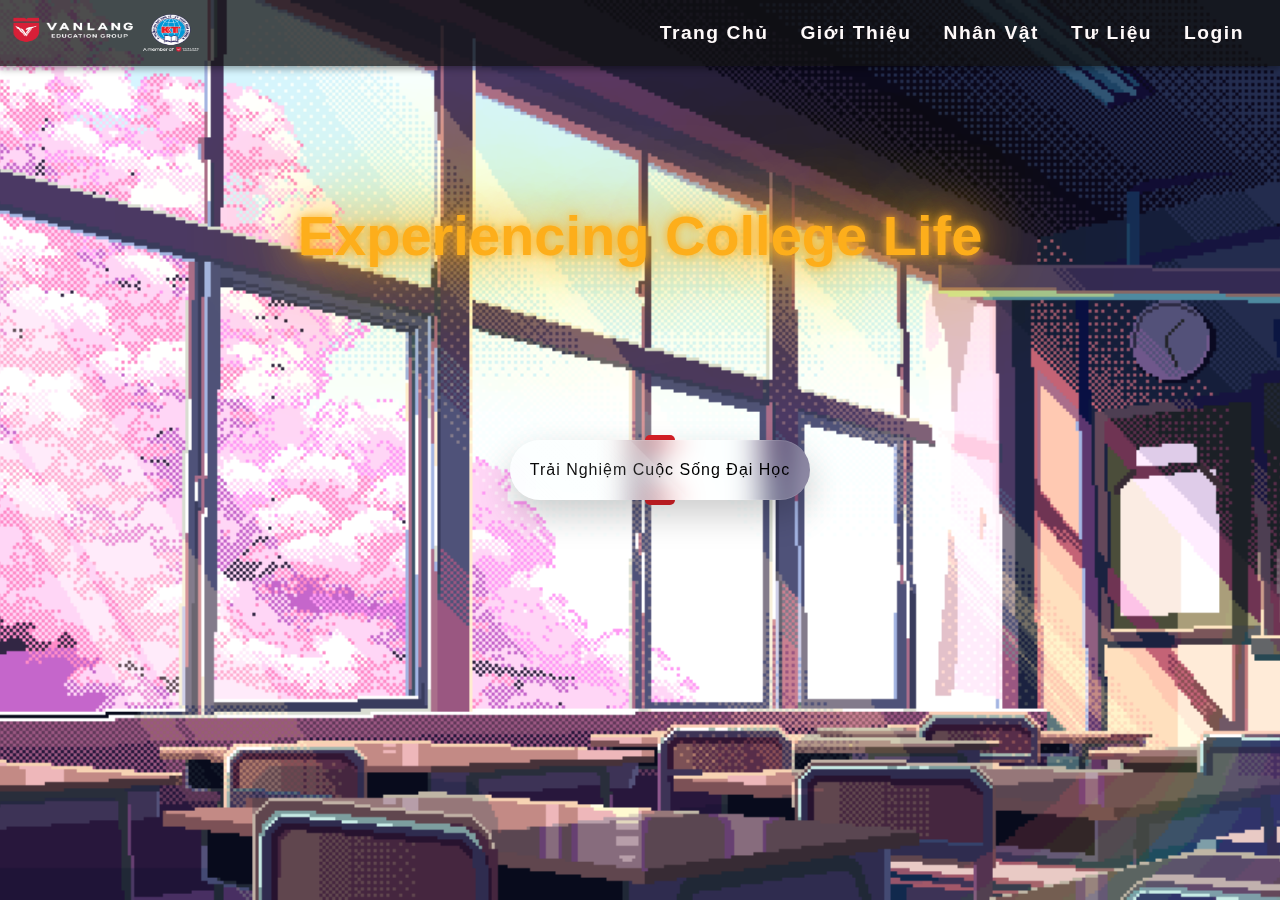
<file: index.html>
<!DOCTYPE html>
<html lang="en">
    <head>
        <meta charset="UTF-8" />
        <meta http-equiv="X-UA-Compatible" content="IE=edge" />
        <meta name="viewport" content="width=device-width, initial-scale=1.0" />
        <title>Document</title>
        <link href="./assets/css/bootstrap.css" rel="stylesheet" />
        <link href="./assets/css/fontawesome.pro.6.0.0.css" rel="stylesheet" />
        <link href="./assets/css/style.css" rel="stylesheet" />
        <style>
            @import url("https://fonts.googleapis.com/css2?family=Dosis:wght@800&display=swap");
        </style>
    </head>
    <body>
        <!-- Wrapper Open -->
        <section id="wrapper">
            <div id="toast"></div>
            <section class="form-login active-btn">
                <div class="close">
                    <i class="fa-solid fa-xmark close-login"></i>
                </div>
                <div class="form-box login">
                    <h2>Đăng Nhập</h2>
                    <form id="loginForm" action="#" method="post">
                        <div class="input-box">
                            <span class="icon">
                                <i class="fa-solid fa-envelope"></i>
                            </span>
                            <input id="username" type="text" required />
                            <label>User</label>
                        </div>
                        <div class="input-box">
                            <span class="icon">
                                <i class="fa-solid fa-lock"></i>
                            </span>
                            <input id="password" type="password" required />
                            <label>Password</label>
                        </div>
                        <div class="remember-forgot">
                            <label
                                ><input
                                    type="checkbox"
                                    name="name"
                                    value=""
                                />Lưu mật khẩu</label
                            >
                            <a href="#">Quên mật khẩu?</a>
                            <input
                                id="dangNhap"
                                class="btn"
                                type="submit"
                                name="name"
                                value="Đăng Nhập"
                            />
                            <div class="register">
                                <label>Bạn chưa có tài khoản?</label>
                                <a class="register-link" href="#">Đăng Kí</a>
                            </div>
                        </div>
                    </form>
                </div>
            </section>
            <section class="form-login from-signUp active-btn">
                <div class="close">
                    <i class="fa-solid fa-xmark close-signUp"></i>
                </div>
                <div class="form-box signUp">
                    <h2>Đăng Ký</h2>
                    <form id="signUpForm" action="#" method="post">
                        <div class="input-box">
                            <span class="icon">
                                <i class="fa-solid fa-envelope"></i>
                            </span>
                            <input id="usernamee" type="text" required />
                            <label>User</label>
                        </div>
                        <div class="input-box">
                            <span class="icon">
                                <i class="fa-solid fa-lock"></i>
                            </span>
                            <input id="passwordd" type="password" required />
                            <label>Password</label>
                        </div>
                        <div class="remember-forgot">
                            <input
                                id="signUp"
                                class="btn"
                                type="submit"
                                name="name"
                                value="Đăng Ký"
                            />
                        </div>
                    </form>
                </div>
            </section>

            <header>
                <nav
                    class="navbar navbar-expand-lg bg-body-tertiary header-menu"
                >
                    <div class="container-fluid">
                        <a
                            class="navbar-brand"
                            target="_blank"
                            href="https://xettuyen.ktkt.edu.vn/"
                        >
                            <img src="./assets/img/./logo.png" alt="" />
                        </a>
                        <button
                            class="navbar-toggler"
                            type="button"
                            data-bs-toggle="collapse"
                            data-bs-target="#navbarNav"
                            aria-controls="navbarNav"
                            aria-expanded="false"
                            aria-label="Toggle navigation"
                        >
                            <span class="navbar-toggler-icon"></span>
                        </button>

                        <div class="collapse navbar-collapse" id="navbarNav">
                            <ul class="navbar-nav">
                                <li class="nav-item">
                                    <a
                                        class="nav-link active"
                                        aria-current="page"
                                        href="#main"
                                        >Trang Chủ</a
                                    >
                                </li>
                                <li class="nav-item">
                                    <a class="nav-link" href="#introduction"
                                        >Giới Thiệu</a
                                    >
                                </li>
                                <li class="nav-item">
                                    <a class="nav-link" href="#character"
                                        >Nhân Vật</a
                                    >
                                </li>
                                <li class="nav-item">
                                    <a class="nav-link" href="#guide"
                                        >Tư Liệu</a
                                    >
                                </li>
                                <li class="nav-item" id="login-btn">
                                    <a class="nav-link login-btn" href="#"
                                        >Login</a
                                    >
                                </li>
                            </ul>
                        </div>
                    </div>
                </nav>
            </header>

            <section id="main">
                <div class="main-title-game">
                    <h2 class="game-title">Experiencing College Life</h2>
                    <!-- Graphic Title -->
                    <svg>
                        <filter id="title">
                            <feTurbulence
                                id="turbulence"
                                baseFrequency="0.1 0.1"
                                numOctaves="2"
                                seed="3"
                            >
                                <animate
                                    attributeName="baseFrequency"
                                    dur="10s"
                                    values="0.1 0.1; 0.12 0.2"
                                    repeatCount="indefinite"
                                ></animate>
                            </feTurbulence>
                            <feDisplacementMap
                                in="SourceGraphic"
                                scale="5"
                            ></feDisplacementMap>
                        </filter>
                    </svg>
                    <!-- Graphic Title -->
                </div>
                <div class="main-play-game-btnn show-btn">
                    <a href="#">Trải Nghiệm Cuộc Sống Đại Học</a>
                </div>

                <div class="main-play-game-btn">
                    <a href="./loadGame.html">Play</a>
                </div>
            </section>

            <section id="introduction">
                <h1>Experiencing College Life</h1>
                <div class="divici">
                    <img src="./assets/img/thanhchia.png" alt="" />
                </div>
                <div class="introduction-content">
                    <p>
                        Experiencing College Life là một tựa game mô phỏng giả
                        lập về cuộc sống đại học gói gọn trong 3.5 năm, được
                        tính bằng 42 tháng.
                    </p>
                    <p>
                        Người chơi sẽ hóa thân vào một nhân vật vừa bước chân
                        vào đại học, đứng trước vô vàn lựa chọn ngành nghề như
                        vô số cánh cửa ở trước mắt. Cần phải mở nó ra, nhưng lại
                        sợ đó sẽ trở thành một lựa chọn sai lầm.
                    </p>
                    <p>
                        Ngay lúc ấy, nhân vật gặp được một nàng tiên xinh xắn
                        gọi là bé Tư, đến từ Thế Giới Thụ, với nhiệm vụ giúp đỡ
                        những người như vậy lựa chọn được một con đường là họ sẽ
                        không hối hận.
                    </p>
                </div>
                <div class="introduction-wrapper"></div>
            </section>

            <section id="character">
                <h1>Bé Tư</h1>
                <div class="divici">
                    <img src="./assets/img/thanhchia.png" alt="" />
                </div>
                <div class="character-info">
                    <div class="character-box">
                        <p><span>Tên:</span> Bé Tư</p>
                        <p><span>Tuổi:</span> ???</p>
                        <p><span>Chiều cao:</span> ???</p>
                        <p><span>Cân nặng:</span> ???</p>
                        <p><span>Ba vòng:</span> ???</p>
                        <p><span>Sở thích:</span> Thích ăn bánh Pudding</p>
                        <p>
                            <span>Mô tả:</span> Nàng tiên đến từ Thế Giới Thụ,
                            với nhiệm vụ giúp đỡ những con người đang phân vân
                            với lựa chọn của mình. Để họ chọn đúng con đường mà
                            họ không hối hận trong tương lai và kiên định bước
                            đi trên con đường đó.
                        </p>
                    </div>

                    <div class="character-img">
                        <img
                            src="./assets/img/inazuma-commission-spoil-nahida-name-4-1736-removebg-preview.png"
                            alt=""
                        />
                    </div>
                </div>
            </section>

            <section id="guide">
                <h1>Tư Liệu</h1>
                <div class="divici">
                    <img src="./assets/img/thanhchia.png" alt="" />
                </div>
                <div class="guide-box">
                    <!-- Item -->
                    <div class="guide-box-item">
                        <div class="item-title tab-item active">Cách Chơi?</div>
                        <div class="item-desc tab-pane show">
                            - Mỗi tháng bạn sẽ có một điểm hành động, hãy dùng
                            điểm hành động để tận hưởng các hoạt động có trong
                            game.
                        </div>
                    </div>
                    <div class="divici">
                        <img src="./assets/img/thanhchia.png" alt="" />
                    </div>
                    <!-- Item -->
                    <div class="guide-box-item">
                        <div class="item-title tab-item">
                            Cách tăng điểm trí tuệ?
                        </div>
                        <div class="item-desc tab-pane">
                            - Dùng điểm hành động để tham gia hoạt động Học
                            Hành, trả lời đúng câu hỏi sẽ nhận được 2 điểm Trí
                            Tuệ.
                        </div>
                    </div>
                    <div class="divici">
                        <img src="./assets/img/thanhchia.png" alt="" />
                    </div>
                    <!-- Item -->
                    <div class="guide-box-item">
                        <div class="item-title tab-item">
                            Cách kiếm tiền trong game?
                        </div>
                        <div class="item-desc tab-pane">
                            - Bạn có thể kiếm tiền thông qua Làm Thêm, hoặc tham
                            gia một số hoạt động đôi khi có cơ hội nhận được
                            tiền.
                            <br />
                            - Ngoài ra, bạn có thể mua sắm các vật phẩm từ shop,
                            một số vật phẩm có chức năng có thể kiếm tiền.
                        </div>
                    </div>
                    <div class="divici">
                        <img src="./assets/img/thanhchia.png" alt="" />
                    </div>
                    <!-- Item -->
                    <div class="guide-box-item">
                        <div class="item-title tab-item">
                            Cách kiếm bạn gái trong game?
                        </div>
                        <div class="item-desc tab-pane">
                            - Bạn có thể dùng các vật phẩm để tăng điểm thân mật
                            với các NPC, đến một mức độ nhất định có thể bắt đầu
                            thiết lập mối quan hệ.
                        </div>
                    </div>
                    <div class="divici">
                        <img src="./assets/img/thanhchia.png" alt="" />
                    </div>

                    <!-- Item -->
                    <div class="guide-box-item">
                        <div class="item-title tab-item">
                            Công dụng của điểm thông số?
                        </div>
                        <div class="item-desc tab-pane">
                            - Điểm thông số càng cao thì các event sẽ hiện thị
                            tương quan với nó. Chẳng hạn như khi bạn có điểm Trí
                            Tuệ cao thì sẽ có các cơ hội gặp các event tăng điểm
                            Trí Tuệ. Ngoài ra, điểm thông số còn là thứ để đánh
                            giá kết quả 42 tháng trải nghiệm cuộc sống đại học.
                        </div>
                    </div>
                    <div class="divici">
                        <img src="./assets/img/thanhchia.png" alt="" />
                    </div>
                </div>
            </section>
        </section>

        <!-- Wrapper End -->

        <!-- Javascript Link -->
        <section id="script">
            <script src="./assets/js/bootstrap.bundle.js"></script>
            <script src="./assets/js/jquery.js"></script>
            <script src="./assets/js/script.js"></script>
            <script src="./game/js/main.js"></script>
        </section>
    </body>
</html>
</file>
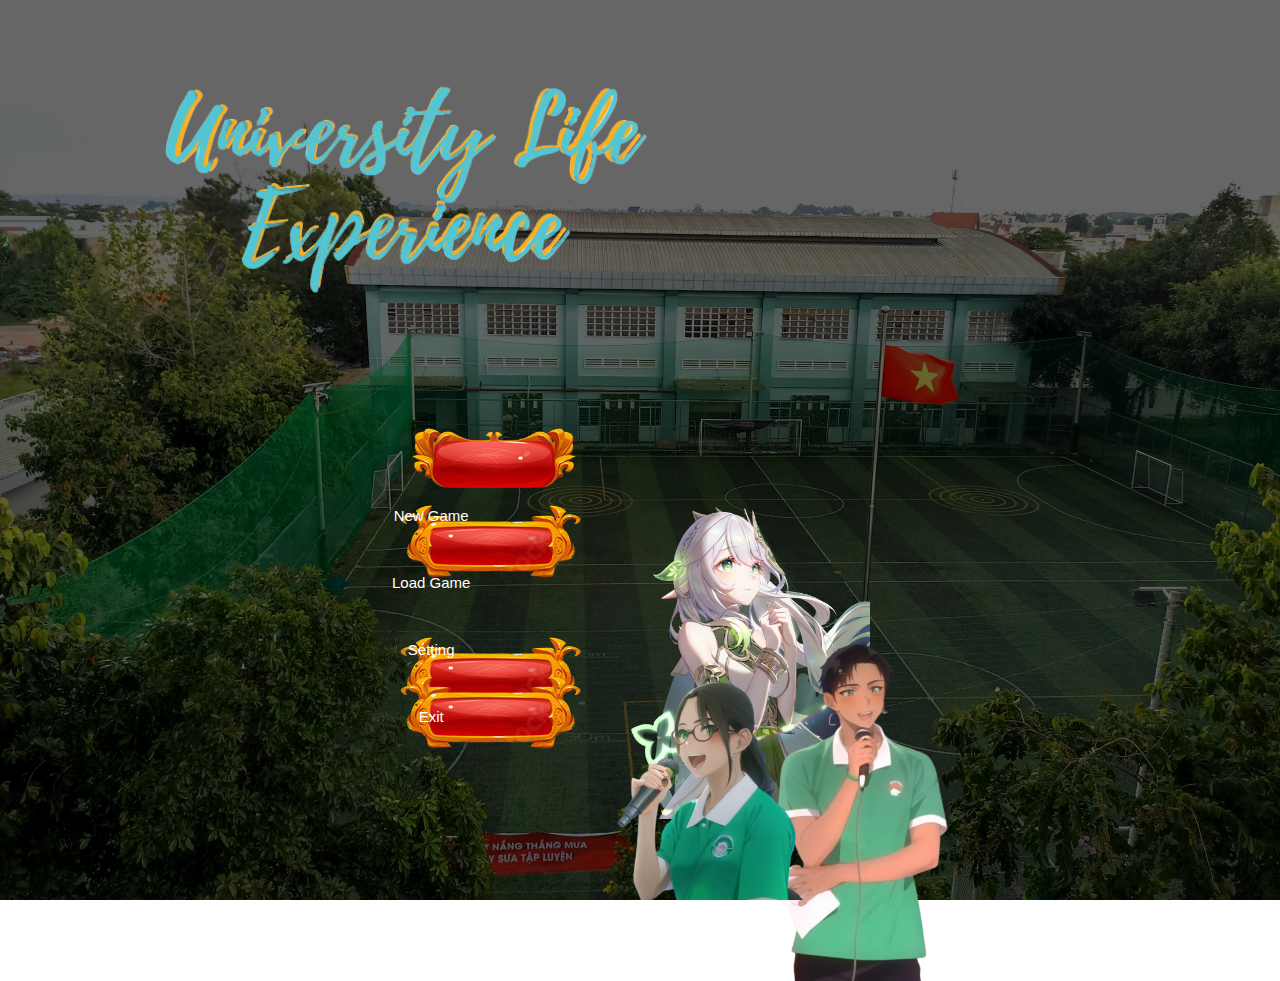
<file: loadGame.html>
<!DOCTYPE html>
<html lang="en">
<head>
    <meta charset="UTF-8">
    <meta http-equiv="X-UA-Compatible" content="IE=edge">
    <meta name="viewport" content="width=device-width, initial-scale=1.0">
    <title>Document</title>
    <link rel="stylesheet" href="./assets/css/loadgame.css">
    <link rel="stylesheet" href="https://cdnjs.cloudflare.com/ajax/libs/font-awesome/6.4.0/css/all.min.css" integrity="sha512-iecdLmaskl7CVkqkXNQ/ZH/XLlvWZOJyj7Yy7tcenmpD1ypASozpmT/E0iPtmFIB46ZmdtAc9eNBvH0H/ZpiBw==" crossorigin="anonymous" referrerpolicy="no-referrer" />
</head>
<body>
    <div class="lopPhu"></div>
    <div class="wrapper">
        <img class="game-text" src="./assets/img/loadGame/7-removebg-preview.png" alt="">
        <!-- <img class="game-text-1" src="./assets/img/loadGame/sấcd-removebg-preview.png" alt=""> -->
        <img class="game-img" src="./assets/img/loadGame/Nahida.full.3803656-removebg-preview.png" alt="">

        <img class="game-img-2" src="./assets/img/loadGame/huy-removebg-preview.png" alt="">
        <img class="game-img-3" src="./assets/img/loadGame/nữ-removebg-preview.png" alt="">

        <img class="btn-img" src="./assets/img/loadGame/button-1.png" alt="">
        <img class="btn-img-2" src="./assets/img/loadGame/button-2.png" alt="">
        <img class="btn-img-3" src="./assets/img/loadGame/button-2.png" alt="">
        <img class="btn-img-4" src="./assets/img/loadGame/button-2.png" alt="">
        <div class="buttons">
            <a href="./game/playGame.html"><button>New Game</button></a>
            <a href="#"><button>Load Game</button></a>
            <a href="#"><button>Setting</button></a>
            <a href="./index.html"><button>Exit</button></a>
        </div>

    </div>

    <script src="./assets/js/script.js"></script>
</body>
</html>
</file>
<file: assets/css/style.css>
﻿/* Bảng Màu */
:root {
    --green-dark: #01574e;
    --blue-light: #58c3b6;
    --red: #d72027;
    --blue-dark: #1a3c6a;
    --blue-dark-light: #54c6d3;
    --yellow-dark: #fdae1b;
    --white: #fffafa;
}

* {
    margin: 0;
    padding: 0;
    box-sizing: border-box;
}
html {
    scroll-behavior: smooth;
}

body {
    font-family: Arial, sans-serif;
    overflow-x: hidden;
}

/* Animation */

.left-to-right {
    transform: translateX(-200%);
    transition: 0.5s ease;
}

.left-to-right.start {
    transform: translateX(0);
}

.zoom {
    transform: scale(0);
    transition: 0.5s ease;
}

.zoom.start {
    transform: scale(1);
}

.right-to-left {
    transform: translateX(200%);
    transition: 0.5s ease-in;
}

.right-to-left.start {
    transform: translateX(0);
}

/* End Animation */

.active {
    color: var(--yellow-dark);
}

.show {
    display: block !important;
}

/* CSS */

#wrapper {
    height: 100vh;
    width: 100vw;
    scroll-snap-type: y mandatory;
    overflow-y: auto;
    overflow-x: hidden;
    transition-delay: 0ms;
    position: relative;
}

#wrapper::-webkit-scrollbar {
    width: 5px;
    height: 5px;
}

#wrapper::-webkit-scrollbar-thumb {
    background-color: var(--blue-dark-light);
    border-radius: 5px;
}

#wrapper section {
    scroll-snap-align: center;
    scroll-snap-stop: always;
}

#wrapper header .header-menu {
    position: fixed;
    top: 0;
    left: 0;
    width: 100%;
    display: flex;
    justify-content: center;
    height: 66px;
    background-color: rgba(17, 17, 17, 0.75);
    box-shadow: 0 3px 7px 0 rgba(0, 0, 0, 0.35);
    z-index: 99;
}

#wrapper header .header-menu .navbar-brand {
    width: 188px;
    height: 48px;
}

#wrapper header .header-menu .navbar-brand img {
    width: 100%;
    height: 100%;
}

#wrapper header .header-menu .navbar-collapse {
    justify-content: flex-end;
}

#wrapper header .header-menu .navbar-nav {
}

#wrapper header .header-menu .navbar-nav .nav-item {
    margin-right: 1rem;
}

#wrapper header .header-menu .navbar-nav .nav-item .nav-link {
    position: relative;
    color: var(--white);
    font-size: 1.2rem;
    font-weight: 600;
    letter-spacing: 0.08em;
    border-radius: 5px;
}

#wrapper header .header-menu .navbar-nav .nav-item .nav-link::after {
    content: "";
    position: absolute;
    background-color: var(--red);
    height: 4px;
    width: 0;
    top: -11px;
    left: 0;
    transition: 0.3s ease-in;
}
#wrapper header .header-menu .navbar-nav .nav-item .nav-link:hover {
    text-shadow: 1px 1px 2px black, 0 0 1em var(--blue-light),
        0 0 0.2em var(--blue-light);
}
#wrapper header .header-menu .navbar-nav .nav-item .nav-link:hover::after {
    width: 100%;
}

#wrapper header .header-menu .navbar-nav .nav-item .nav-link a {
}

#wrapper #main {
    background-image: url("../img/backgound2.jpg");
    background-repeat: no-repeat;
    background-size: cover;
    background-position: bottom;
    /* height: 100%; */
    position: relative;
    height: 100vh;
    width: 100%;
}

#wrapper #main .main-title-game {
    position: absolute;
    top: 35%;
    transform: translate(-50%, -50%);
    left: 50%;
    text-align: center;
    width: 100%;
    display: flex;
    flex-direction: column;
    align-items: center;
    /* filter: url(#title); */
}

#wrapper #main .main-title-game .game-title {
    position: relative;
    font-size: 3.5rem;
    color: var(--yellow-dark);
    font-weight: 600;
    text-shadow: 0 0 10px var(--yellow-dark), 0 0 40px var(--yellow-dark),
        0 0 80px var(--yellow-dark), 0 0 160px var(--yellow-dark),
        0 0 240px var(--yellow-dark);
}
#wrapper #main .main-play-game-btnn {
    position: absolute;
    top: 50%;
    left: 50%;
    transform: translate(-50%, -50%);
    width: 300px;
    height: 60px;
    margin: 20px;
    text-align: center;
    visibility: hidden;
}

#wrapper #main .main-play-game-btn {
    position: absolute;
    top: 50%;
    left: 50%;
    transform: translate(-50%, -50%);
    width: 300px;
    height: 60px;
    margin: 20px;
    text-align: center;
    visibility: hidden;
}

#wrapper #main .main-play-game-btn.show-btn,
#wrapper #main .main-play-game-btnn.show-btn {
    visibility: visible;
}

#wrapper #main .main-play-game-btn a,
#wrapper #main .main-play-game-btnn a {
    position: absolute;
    top: 0;
    left: 0;
    width: 100%;
    height: 100%;
    display: flex;
    justify-content: center;
    align-items: center;
    background: rgba(255, 255, 255, 0.05);
    box-shadow: 0 15px 35px rgba(0, 0, 0, 0.2);
    border-top: 1px solid rgba(255, 255, 255, 0.1);
    border-bottom: 1px solid rgba(255, 255, 255, 0.1);
    border-radius: 30px;
    color: #000;
    z-index: 1;
    font-weight: 700px;
    letter-spacing: 1px;
    text-decoration: none;
    overflow: hidden;
    transition: 0.5s;
    backdrop-filter: blur(15px);
}

#wrapper #main .main-play-game-btn a:hover,
#wrapper #main .main-play-game-btnn a:hover {
    letter-spacing: 3px;
}

#wrapper #main .main-play-game-btn a::before,
#wrapper #main .main-play-game-btnn a::before {
    content: "";
    position: absolute;
    top: 0;
    left: 0;
    width: 50%;
    height: 100%;
    background: linear-gradient(
        to left,
        rgba(255, 255, 255, 0.15),
        transparent
    );
    transform: skew(45deg) translateX(0);
}

#wrapper #main .main-play-game-btn:hover a::before,
#wrapper #main .main-play-game-btnn:hover a::before {
    transform: skew(45deg) translateX(200%);
}

#wrapper #main .main-play-game-btn::before,
#wrapper #main .main-play-game-btnn::before {
    content: "";
    position: absolute;
    left: 50%;
    transform: translateX(-50%);
    bottom: -5px;
    width: 30px;
    height: 10px;
    background: #f00;
    border-radius: 10px;
    transition: 0.5s;
    transition-delay: 0s;
}
#wrapper #main .main-play-game-btn:hover::before,
#wrapper #main .main-play-game-btnn:hover::before {
    bottom: 0;
    height: 50%;
    width: 80%;
    border-radius: 30px;
    transition-delay: 0.3s;
}

#wrapper #main .main-play-game-btn::after,
#wrapper #main .main-play-game-btnn::after {
    content: "";
    position: absolute;
    left: 50%;
    transform: translateX(-50%);
    top: -5px;
    width: 30px;
    height: 10px;
    background: #f00;
    border-radius: 10px;
    transition: 0.5s;
    transition-delay: 0s;
}
#wrapper #main .main-play-game-btn:hover::after,
#wrapper #main .main-play-game-btnn:hover::after {
    top: 0;
    height: 50%;
    width: 80%;
    border-radius: 30px;
    transition-delay: 0.3s;
}

#wrapper #main .main-play-game-btn::before,
#wrapper #main .main-play-game-btn::after,
#wrapper #main .main-play-game-btnn::before,
#wrapper #main .main-play-game-btnn::after {
    background: var(--red);
    box-shadow: 0 0 5px var(--red), 0 0 15px var(--red) 0 0 30px var(--red),
        0 0 60px var(--red);
}

#wrapper #introduction {
    position: relative;
    display: flex;
    flex-direction: column;
    align-items: center;
    text-align: center;
    background: url("../img/sky.png");
    background-repeat: no-repeat;
    background-position: bottom;
    background-size: cover;
    width: 100%;
    height: 100vh;
}

#wrapper #introduction .introduction-wrapper {
    background-color: rgba(0, 0, 0, 0.2);
    position: absolute;
    width: 100%;
    height: 100%;
    z-index: 1;
}

#wrapper #introduction h1 {
    margin-top: 150px;
    margin-bottom: 15px;
    font-size: 2.5rem;
    font-weight: 700;
    letter-spacing: 0.09em;
    color: var(--blue-dark-light);
    z-index: 9;
}

#wrapper #introduction .introduction-content {
    margin: 0 auto;
    margin-top: 15px;
    max-width: 650px;
    color: var(--white);
    font-size: 1rem;
    font-weight: 500;
    letter-spacing: 0.08em;
    z-index: 9;
    line-height: 30px;
}

#wrapper #introduction .introduction-content p {
}

#wrapper #character {
    position: relative;
    display: flex;
    flex-direction: column;
    text-align: center;
    background: url("../img/beTu-home.jpg");
    background-repeat: no-repeat;
    background-position: bottom;
    background-size: cover;
    width: 100vw;
    height: 100vh;
}

#wrapper #character h1 {
    margin-top: 150px;
    margin-bottom: 15px;
    font-size: 2.5rem;
    font-weight: 700;
    letter-spacing: 0.09em;
    color: var(--blue-dark-light);
    z-index: 9;
}

#wrapper #character .character-info {
    display: flex;
    align-items: center;
}

#wrapper #character .character-info .character-box {
    margin-top: 15px;
    background-color: rgba(0, 0, 0, 0.2);
    padding: 30px;
    margin-left: 250px;
    width: 600px;
    height: 320px;
    border-radius: 5px;
    color: #fff;
    font-size: 1rem;
    font-weight: 500;
    letter-spacing: 0.08px;
    overflow: scroll;
    overflow-x: hidden;
    text-align: left;
}

#wrapper #character .character-info .character-box::-webkit-scrollbar {
    width: 5px;
    height: 5px;
}

#wrapper #character .character-info .character-box::-webkit-scrollbar-thumb {
    background-color: var(--blue-dark-light);
    border-radius: 5px;
}

#wrapper #character .character-info .character-box span {
    color: var(--yellow-dark);
    font-weight: 700;
    font-size: 1rem;
}

#wrapper #character .character-info .character-img {
    position: absolute;
    right: -40px;
}

#wrapper #character .character-info .character-img img {
    width: 100%;
    height: 100%;
    object-fit: cover;
}

#wrapper #guide {
    position: relative;
    display: flex;
    flex-direction: column;
    align-items: center;
    text-align: center;
    background: url("../img/beTu-home.jpg");
    background-repeat: no-repeat;
    background-position: bottom;
    background-size: cover;
    width: 100vw;
    height: 100vh;
}

#wrapper #guide h1 {
    margin-top: 150px;
    margin-bottom: 15px;
    font-size: 2.5rem;
    font-weight: 700;
    letter-spacing: 0.09em;
    color: var(--blue-dark-light);
    z-index: 9;
}

#wrapper #guide .guide-box {
    margin-top: 15px;
    background-color: rgba(0, 0, 0, 0.2);
    padding: 30px;
    width: 600px;
    height: 320px;
    border-radius: 5px;
    color: #fff;
    font-size: 1rem;
    font-weight: 500;
    letter-spacing: 0.08px;
    text-align: left;
    overflow-y: scroll;
    overflow-x: hidden;
}

#wrapper #guide .guide-box::-webkit-scrollbar {
    width: 5px;
    height: 5px;
}

#wrapper #guide .guide-box::-webkit-scrollbar-thumb {
    background-color: var(--blue-dark-light);
    border-radius: 5px;
}

#wrapper #guide .guide-box .guide-box-item .item-title {
    font-size: 1.2rem;
    font-weight: 600;
    color: #fff;
    letter-spacing: 0.08px;
    cursor: pointer;
}

#wrapper #guide .guide-box .guide-box-item .item-desc {
    display: none;
    text-align: left;
    font-style: italic;
    font-size: 1rem;
    font-weight: 500;
    color: #fff;
    letter-spacing: 0.08px;
}

/* đăng nhâp */
.form-login {
    top: 50%;
    left: 50%;
    transform: translate(-50%, -50%) scale(1);
    padding: 4rem 3rem;
    background-color: transparent;
    backdrop-filter: blur(30px);
    border-radius: 1rem;
    position: fixed;
    overflow: hidden;
    display: flex;
    flex-direction: column;
    justify-content: space-between;
    transition: transform 0.5s ease, height 0.2s ease;

    z-index: 1000;
    text-align: center;
    /* margin-top: 3rem;
    margin-left: 30rem; */
    max-width: 400px;
}

.form-login .close {
    position: absolute;
    top: 0;
    right: 0;
    padding: 10px;
    background: var(--green-dark);
    width: 40px;
    height: 40px;
    display: flex;
    justify-content: center;
    align-items: center;
    color: #fff;
    font-size: 1.8rem;
    border-bottom-left-radius: 50%;
}

.form-box {
    display: flex;
    flex-direction: column;
    justify-content: center;
    align-items: center;
}

.form-box h2 {
    color: var(--blue-light);
    text-align: center;
    font-size: 2rem;
    margin-bottom: 2rem;
    font-weight: 700;
    text-transform: uppercase;
}

.form-box .input-box {
    border-bottom: 1px solid var(--blue-light);
    padding-bottom: 0.4rem;
    position: relative;
    margin: 1.5rem 0;
    transition: transform 0.3s;
}

.form-box .input-box .icon {
}

.form-box .input-box .icon i {
    position: absolute;
    right: 0;
    top: 0;
    transform: translate(-20px);
    font-size: 25px;
    color: var(--blue-dark);
}

.form-box .input-box input {
    background-color: transparent;
    border: none;
    width: 100%;
    height: 100%;
    outline: none;
}

.form-box .input-box input:focus ~ label,
.form-box .input-box input:valid ~ label {
    top: -15px;
}

.form-box .input-box label {
    position: absolute;
    top: 50%;
    left: 0;
    transform: translate(0, -10px);
    pointer-events: none;
    transition: 0.3s;
    font-size: 14px;
    font-weight: 500;
}

.form-box .remember-forgot {
}

.form-box .remember-forgot label {
    font-size: 14px;
    font-weight: 500;
    color: var(--blue-dark);
}

.form-box .remember-forgot label > input {
    margin-right: 3px;
}

.form-box .remember-forgot a {
    font-size: 14px;
    font-weight: 500;
    text-decoration: none;
    margin-left: 1rem;
    color: var(--blue-dark);
}

.form-box .remember-forgot a:hover {
    text-decoration: underline;
}

.form-box .remember-forgot .btn {
    width: 100%;
    border-radius: 1rem;
    display: block;
    font-size: 1rem;
    background: var(--blue-dark);
    color: #fff;
    border: none;
    padding: 0.4rem 0;
    margin: 1rem 0;
}
.form-login.active-btn {
    transform: scale(0);
}
.form-login.active {
    width: auto;
    height: 520px;
}

.form-login.active .form-box.login {
    transition: none;
    transform: translateX(-400px);
}

/* ======= Toast message ======== */

#toast {
    position: fixed;
    top: 32px;
    right: 32px;
    z-index: 99;
}

.toast {
    display: flex;
    align-items: center;
    background-color: #fff;
    border-radius: 2px;
    padding: 10px 0;
    min-width: 400px;
    max-width: 450px;
    border-left: 4px solid;
    box-shadow: 0 5px 8px rgba(0, 0, 0, 0.08);
    transition: all linear 0.3s;
}

@keyframes slideInLeft {
    from {
        opacity: 0;
        transform: translateX(calc(100% + 32px));
    }
    to {
        opacity: 1;
        transform: translateX(0);
    }
}

@keyframes fadeOut {
    to {
        opacity: 0;
    }
}

.toast--success {
    border-color: #47d864;
}

.toast--success .toast__icon {
    color: #47d864;
}

.toast--error {
    border-color: #ff623d;
}

.toast--error .toast__icon {
    color: #ff623d;
}

.toast + .toast {
    margin-top: 20px;
}

.toast__icon {
    font-size: 24px;
}

.toast__icon,
.toast__close {
    padding: 0 16px;
}

.toast__body {
    flex-grow: 1;
}

.toast__title {
    font-size: 16px;
    font-weight: 600;
    color: #333;
}

.toast__msg {
    font-size: 14px;
    color: #888;
    line-height: 1;
}

.toast__close {
    font-size: 20px;
    color: rgba(0, 0, 0, 0.3);
    cursor: pointer;
}
/* Đăng ký  */
.from-signUp {
    transform: translate(-133px, -224px);
}
</file>
<file: assets/css/loadgame.css>
*{
    padding: 0;
    margin: 0;
    box-sizing: border-box;
    overflow: hidden;
}

.wrapper{
    width: 100%;
    height: 100vh;
    /* background-image: url("../img/loadGame/bgLoadGame-1.gif"); */
    background-image: url('/game/img/bgg.jpg');
    background-repeat: no-repeat;
    background-position: center;
    background-size: cover;

}


.lopPhu{
    position: absolute;
    content: '';
    background-color: rgba(0, 0, 0, 0.6);
    z-index: 1;
    width: 100vw;
    height: 100vh;
    top: 0;
    left: 0;
}
.game-text{
    width: 42%;
    position: absolute;
    top: 5%;
    left: 33%;
    transform: translateX(-50%);
    object-fit: cover;
    z-index: 9;
}

.game-text-1{
    width: 20%;
    position: absolute;
    bottom: 32%;
    left: 19%;
    object-fit: cover;
    z-index: 9;
}

.game-img{
    position: absolute;
    bottom: 9%;
    right: 32%;
    width: 19%;
    z-index: 9;
}

.game-img-2{
    position: absolute;
    bottom: -9%;
    right: 23%;
    width: 18%;
    z-index: 9;
}
.game-img-3{
    position: absolute;
    bottom: 0%;
    right: 34%;
    width: 21%;
    z-index: 9;
}


.buttons{
    position: absolute;
    bottom: 15%;
    left: 29%;
    display: flex;
    flex-direction: column;
    z-index: 9;
}

.buttons button{
    width: 120px;
    padding: 10px 20px;
    margin-bottom: 30px;
    background: none;
    border: none;
    outline: none;
    color: #fff;
    font-size: 15px;
    z-index: 9;
}

.ps{
    position: absolute;
}

.btn-img{
    position: absolute;
    bottom: 44%;
    left: 400px;
    z-index: 9;
}

.btn-img-2{
    position: absolute;
    bottom: 35%;
    left: 400px;
    z-index: 9;
}

.btn-img-3{
    position: absolute;
    bottom: 183px;
    left: 400px;
    z-index: 9;
}

.btn-img-4{
    position: absolute;
    bottom: 16%;
    left: 400px;
    z-index: 9;
}
</file>
